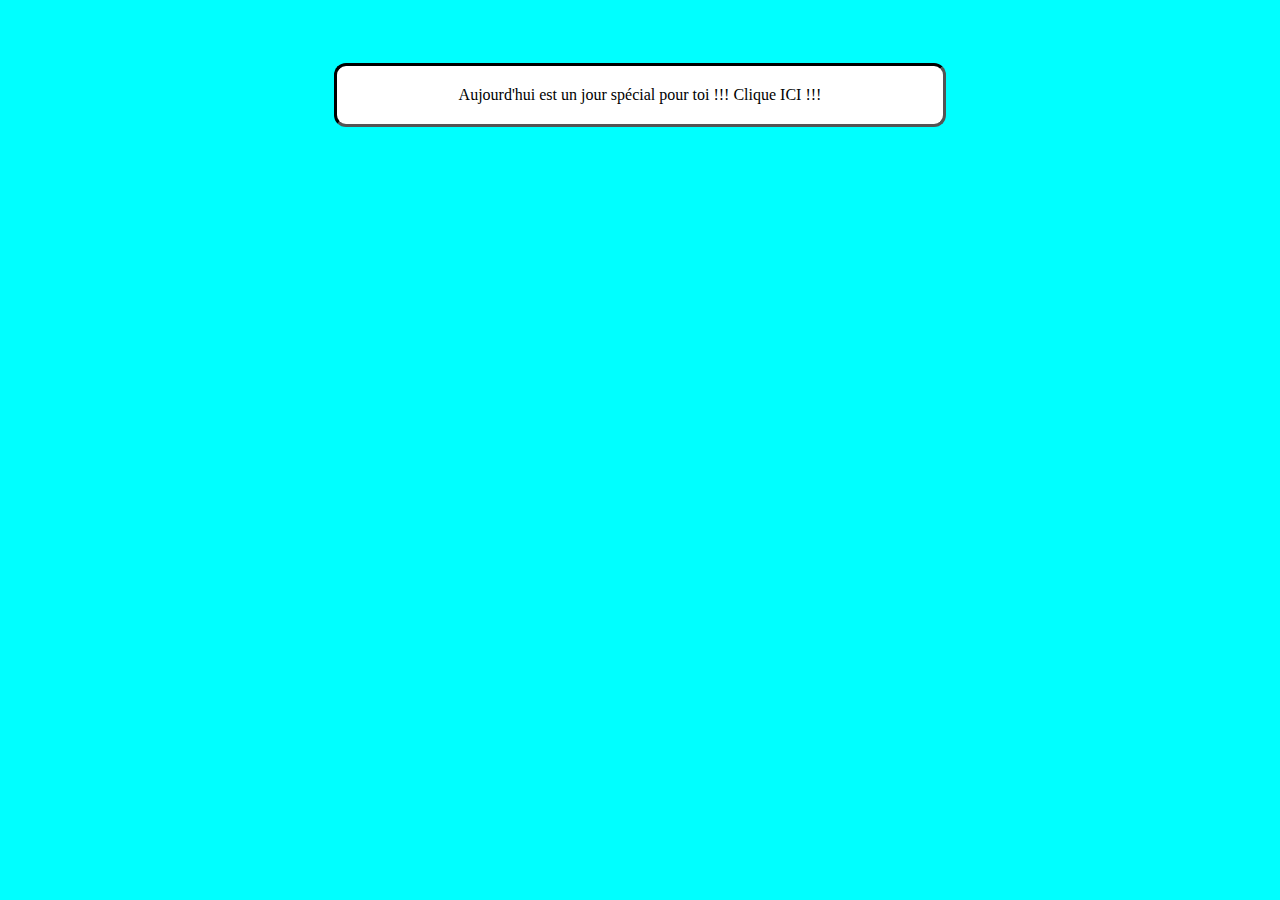
<file: JQuery/anniversaire/index.html>
<!DOCTYPE html>
<html>
<head>
    <meta charset="utf-8">
    <title>Introduction à Jquery</title>
    <link rel="stylesheet" href="css/styles.css">
    <script src="js/jquery-3.1.1.js"></script>
    <script src="js/anniversaire.js"></script>
</head>
<body class="bd">

    <div id="blockone">
        <p>Aujourd'hui est un jour spécial pour toi !!! Clique ICI !!!</p>
    </div>

    <div id="blocktwo">
        <p>En fait, je ne suis plus trop sûr... Quel jour sommes nous déjà ? Clique ici pour le savoir !!!</p>
    </div>

    <div id="blockthree">
        <p id="date_heure"></p>

    </div>

    <div id="lastblock">
        <p>A bah non du coup c'est pas ton anniversaire c'est celui du......</u></p>
    </div>
    <div id="nyanfade">
        <button>Clique ici pour stopper la musique</button>

    </div>

    <div id="nyandiv">
        <p>NYAN CAT</p>
        <embed id="nyansound" src="Nyan.mp3" autostart="true" loop="false" hidden="true"></embed>
    </div>







</body>
</html>
</file>
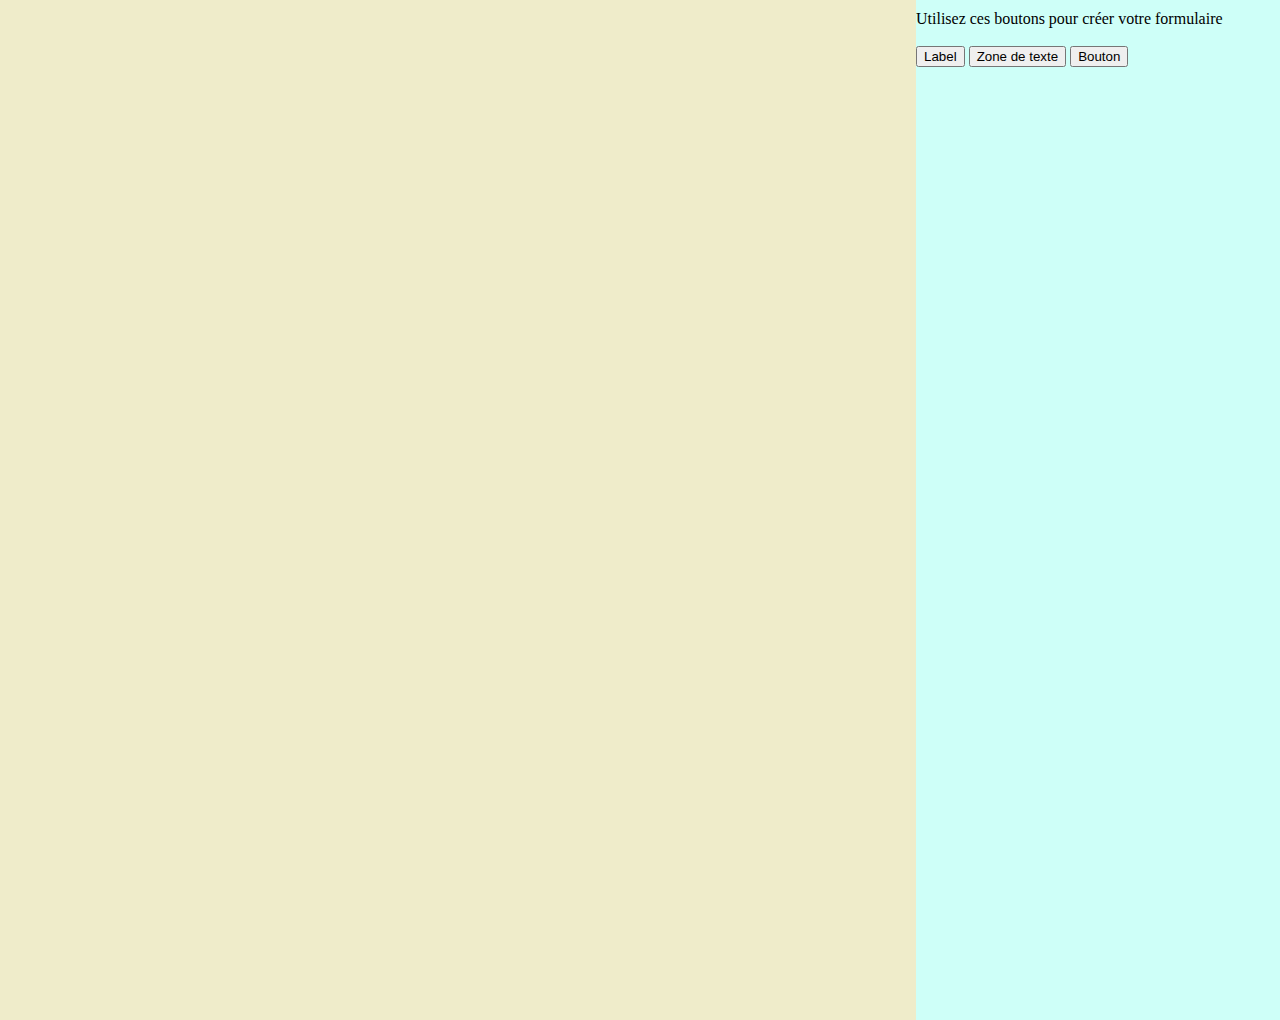
<file: JQuery/Generateur/index.html>
<!DOCTYPE html>

<!---------------------------------------------------------------------------------------------------------------------->
<!---------------------------------------------------------------------------------------------------------------------->
<!---- C'est cette page qui m'a servi à générer la page index2.html qui, elle, contient le résultat de mon exercice ---->
<!---------------------------------------------------------------------------------------------------------------------->
<!---------------------------------------------------------------------------------------------------------------------->



<html>
<head>
    <meta charset="UTF-8">
    <script src="jquery-3.1.1.js"></script>
    <style>
        body {
            margin: 0;
        }
        input {
            margin: 10px;
        }
        #gauche {
            float: left;
            width: 70%;
            height: 1000px;
            background-color: #EFECCA;
            padding: 10px;
        }
        #droite {
            background-color: #CEFFF8;
            height: 1000px;
            padding : 10px;
            padding-left: 71%;
        }
    </style>

</head>
<body>
<div id="gauche">
</div>
<div id="droite">
    Utilisez ces boutons pour créer votre formulaire<br><br>
    <button id="bt1">Label</button>
    <button id="bt2">Zone de texte</button>
    <button id="bt3">Bouton</button>




    </div>
</div>

<script>
    $('#bt1').click(function () {
        var bout1 = '<section id="bout1val"><hr> Texte du label   <input class="label1" type="text"><input class="labelvalid" type="submit" value="OK"></section>'
        $('#droite').append(bout1);
        $('.labelvalid').click(function () {
            var input1 = $('.label1').val();
            $('#gauche').append('<span>' + input1 + '</span>');
            $('#bout1val').remove();
        });
    });


    $('#bt2').click(function () {
        var bout2 = '<section id="bout2val"><hr> id de la zone de texte   <input class="label2" type="text"><input class="idvalid" type="submit" value="OK"></section>'
        $('#droite').append(bout2);
        $('.idvalid').click(function () {
            var input2 = '"' + $('.label2').val() + '"';
            var labelhtml = '<input class="labelcoule" type="text" id=' + input2 + '>';
            $('#gauche').append(labelhtml + '<br>');
            $('#bout2val').remove();
        });
    });
    $('#bt3').click(function () {
        var bout3 = '<section id="bout3val"><hr> Texte du bouton   <input class="label3" type="text"><input class="buttvalid" type="submit" value="OK"></section>'
        $('#droite').append(bout3);
        $('.buttvalid').click(function () {
            var input3 = $('.label3').val();
            $('#gauche').append('<button>' + input3 + '</button><br>')
            $('#bout3val').remove();
        });
    });

</script>

</body>

</html>
</file>
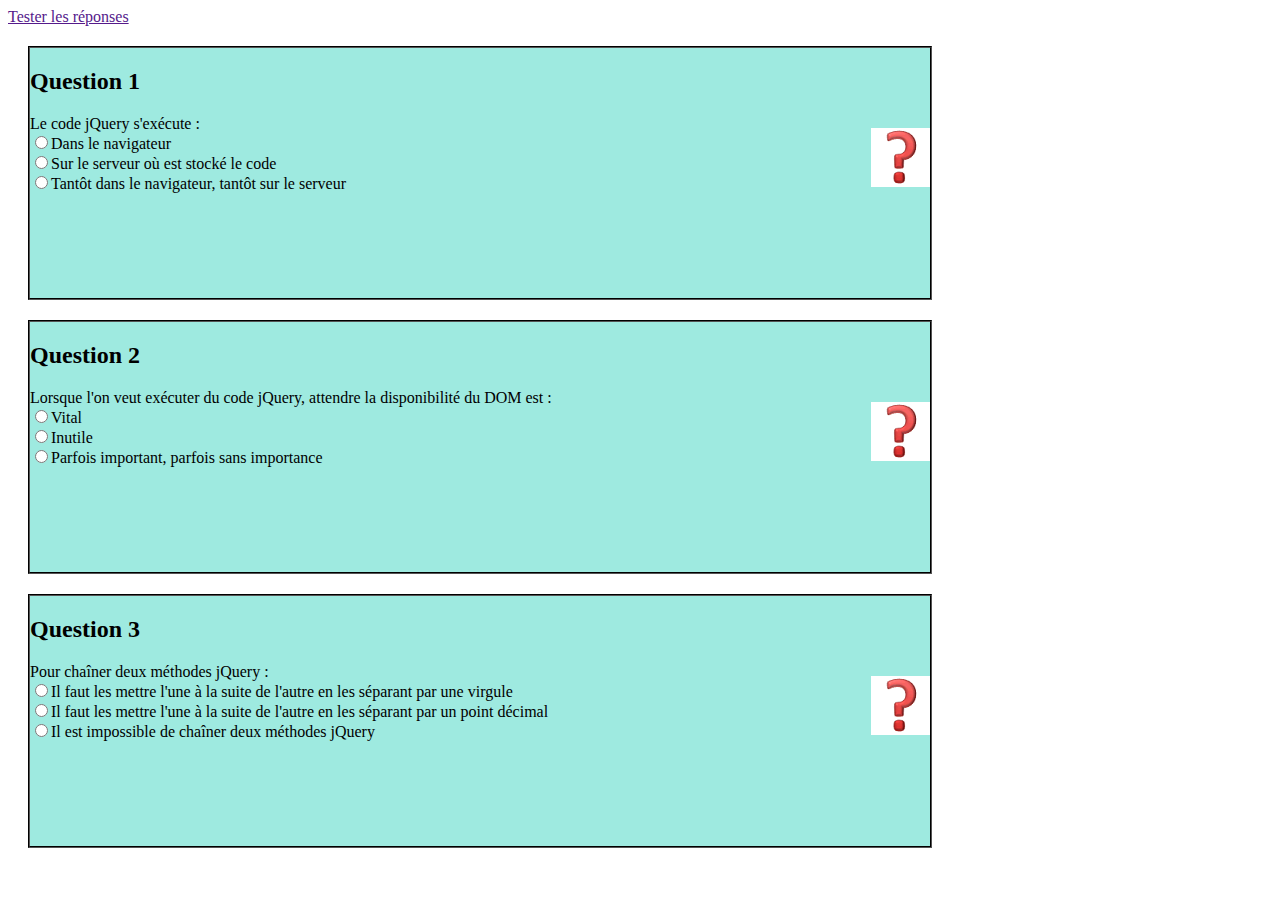
<file: JQuery/Questionnaire/index.html>
<!DOCTYPE html>
<html>
<head>
    <meta charset="UTF-8">
    <title>Questionnaire interactif en jQuery</title>
</head>

<body>
<form>
    <a href="">Tester les réponses</a>

    <div class="question">
        <div class="texte">
            <h2>Question 1</h2>
            Le code jQuery s'exécute :<br>
            <input type="radio" id="r1" name="q1">Dans le navigateur<br>
            <input type="radio" id="r2" name="q1">Sur le serveur où est stocké le code<br>
            <input type="radio" id="r3" name="q1">Tantôt dans le navigateur, tantôt sur le serveur<br>
            <br><span class="reponse" id="reponse1">Le code jQuery n'est autre que du JavaScript. A ce titre, il s'exécute toujours sur les clients (ordinateurs, tablettes et téléphones) qui font référence à ce code via une page HTML. La bonne réponse est donc la première.</span>
        </div>
        <img id="img1" src="question.png" />
    </div>

    <div class="question">
        <div class="texte">
            <h2>Question 2</h2>
            Lorsque l'on veut exécuter du code jQuery, attendre la disponibilité du DOM est :<br>
            <input type="radio" id="r4" name="q2">Vital<br>
            <input type="radio" id="r5" name="q2">Inutile<br>
            <input type="radio" id="r6" name="q2">Parfois important, parfois sans importance<br>
            <br><span class="reponse" id="reponse2">Il est impératif d'attendre la disponibilité du DOM avant d'exécuter du code jQuery. Sans quoi, ce code pourrait s'appliquer à un élément indisponible et provoquer un comportement inattendu, voire même un plantage du navigateur.</span>
        </div>
        <img id="img2" src="question.png" />
    </div>

    <div class="question">
        <div class="texte">
            <h2>Question 3</h2>
            Pour chaîner deux méthodes jQuery :<br>
            <input type="radio" id="r7" name="q3">Il faut les mettre l'une à la suite de l'autre en les séparant par une virgule<br>
            <input type="radio" id="r8" name="q3">Il faut les mettre l'une à la suite de l'autre en les séparant par un point décimal<br>
            <input type="radio" id="r9" name="q3">Il est impossible de chaîner deux méthodes jQuery<br>
            <br><span class="reponse" id="reponse3">L'exécution d'un sélecteur jQuery produit un objet jQuery sur lequel il est possible d'appliquer une méthode jQuery. Cette méthode produit elle-même un objet jQuery. Il est donc possible de lui appliquer une autre méthode en utilisant le caractère de liaison habituel : le point décimal.</span>
        </div>
        <img id="img3" src="question.png" />
    </div>
</form>

<script src="jquery.js"></script>
<script>
    $(function() {
        var reponse = $('reponse')
        $('.reponse').hide();
        $('.question').css({
            'border' : '2px groove black',
            'background-color' : '#9EEAE0',
            'margin' : '20px',
            'width' : '900px',
            'height' : '250px'

        });
        $('.texte').css({
            'float': 'left',
            'width': '90%'

        });
        $('img').css({
            'float' : 'right',
            'margin-top' : '80px'
        });// Insérer le code jQuery ici
    });
    $('a').hover(
            function() {
                $('.reponse').show();
                if($(':radio[id="r1"]:checked').val()){
                    $('#img1').attr('src', 'vrai.png');
                    $('#reponse1').css('color', 'green');
                } else {
                    $('#img1').attr('src', 'faux.png');
                    $('#reponse1').css('color', 'red');
                }
                if($(':radio[id="r4"]:checked').val()){
                    $('#img2').attr('src', 'vrai.png');
                    $('#reponse2').css('color', 'green');
                } else {
                    $('#img2').attr('src', 'faux.png');
                    $('#reponse2').css('color', 'red');

                }
                if($(':radio[id="r8"]:checked').val()){
                    $('#img3').attr('src', 'vrai.png');
                    $('#reponse3').css('color', 'green');
                } else {
                    $('#img3').attr('src', 'faux.png');
                    $('#reponse3').css('color', 'red');

                }
            },
            function() {
                $('.reponse').hide();
                $('img').attr('src', 'question.png');
            }
    );
</script>
</body>
</html>
</file>
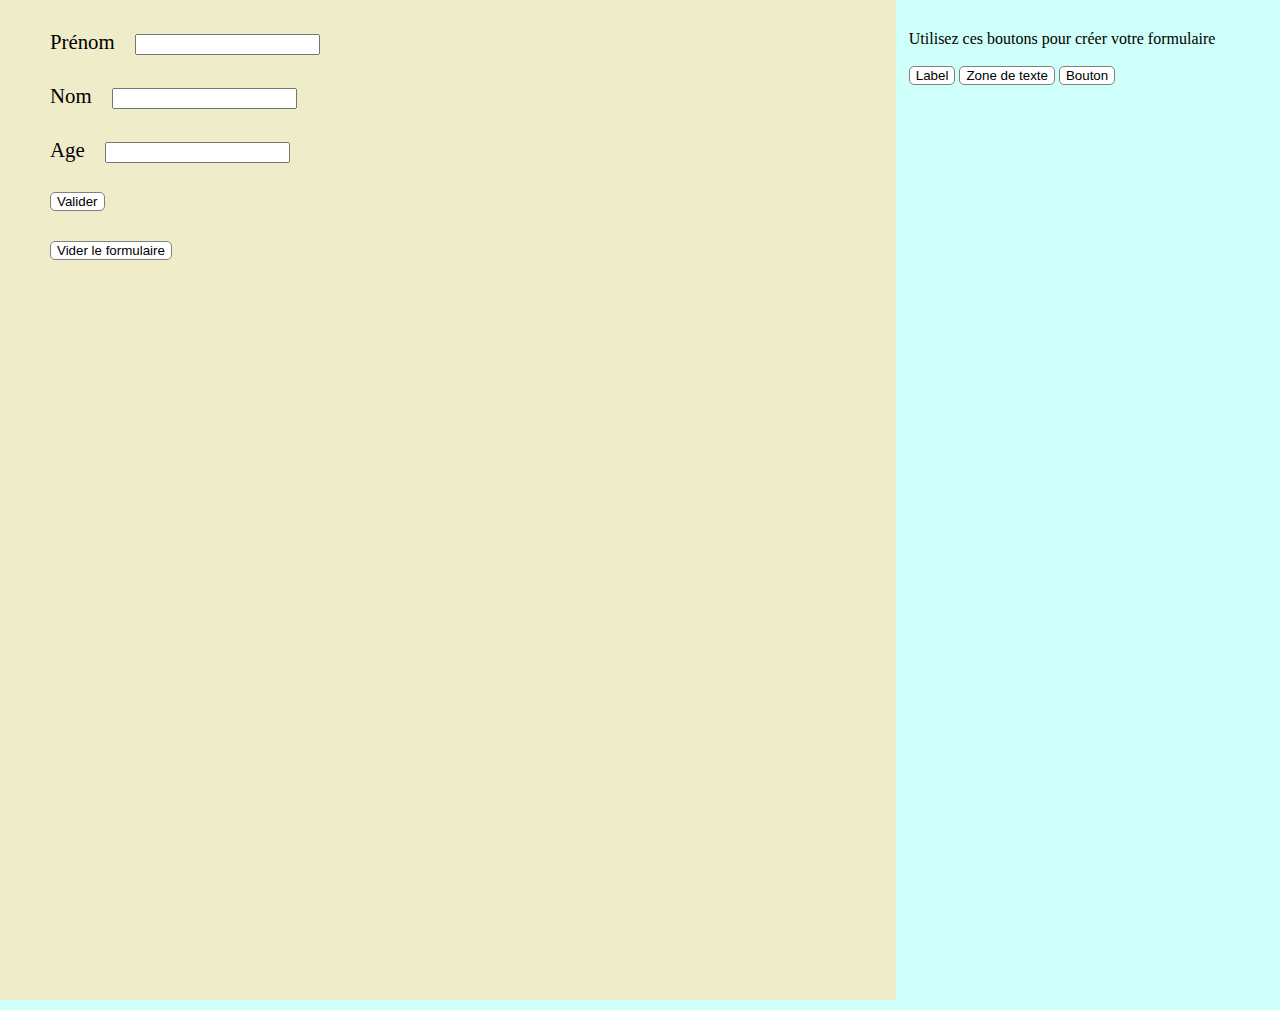
<file: JQuery/Generateur/Corrections/3/index.html>
<!DOCTYPE html>
<html lang="fr">
<head>
    <meta charset="UTF-8">
    <title>Document</title>
    
    <link rel="stylesheet" href="css/style.css">
</head>
<body>
    <div id="gauche">
        
    </div>
    
    <div id="droite">
        Utilisez ces boutons pour créer votre formulaire<br><br>
        <button>Label</button>
        <button>Zone de texte</button>
        <button>Bouton</button>
    </div>
    
    
    <script src="js/jquery-3.1.1.min.js"></script>
    <script src="js/script.js"></script>
</body>
</html>
</file>
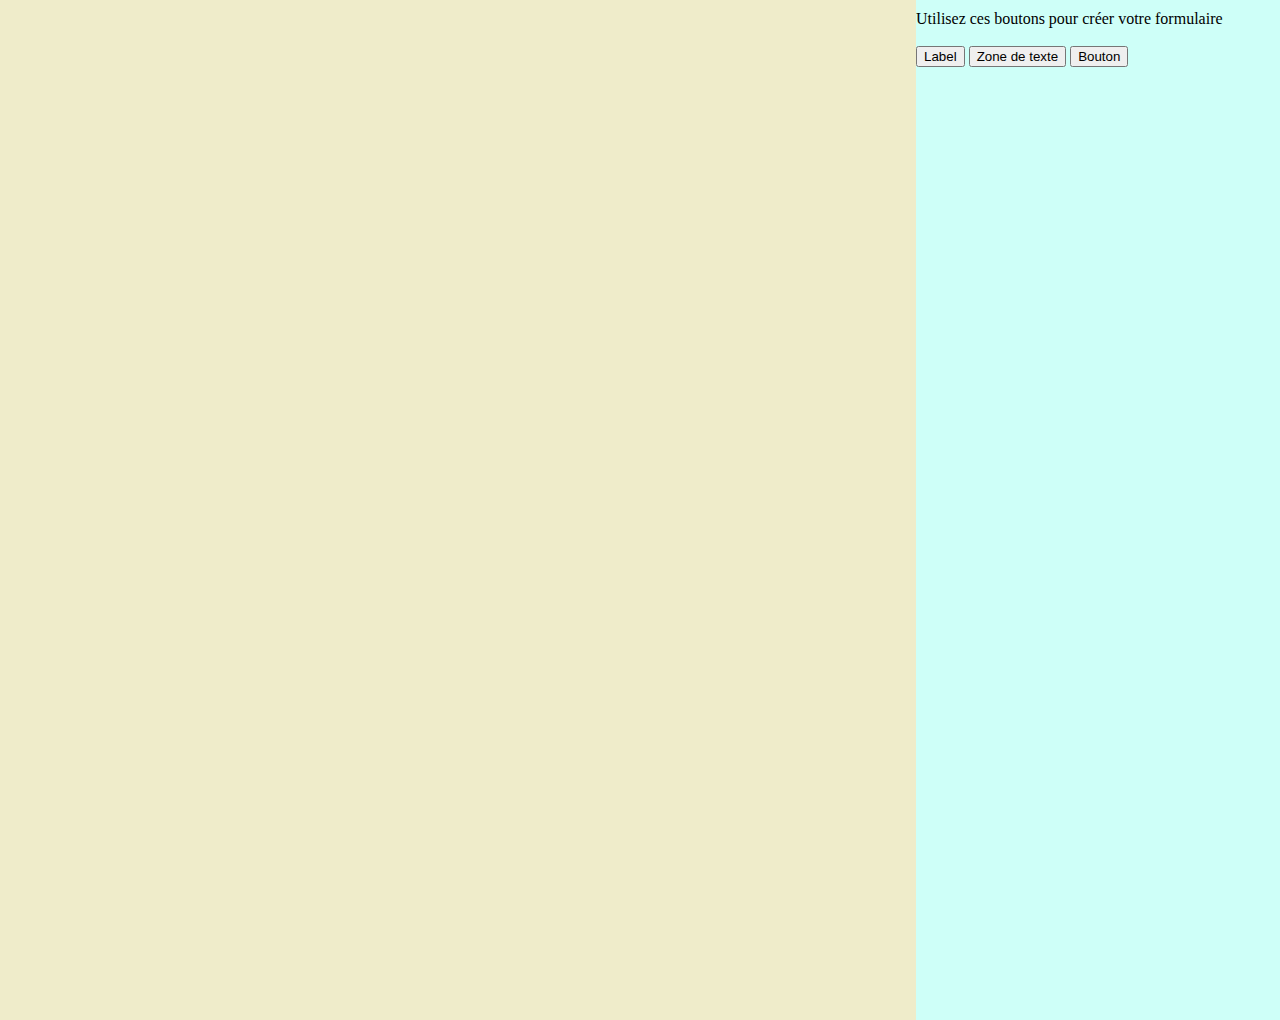
<file: JQuery/Generateur/index2.html>
<!DOCTYPE html>
<html>
<head>
    <meta charset="UTF-8">
    <script src="jquery-3.1.1.js"></script>
    <style>
        body {
            margin: 0;
        }
        input {
            margin: 10px;
        }
        #gauche {
            float: left;
            width: 70%;
            height: 1000px;
            background-color: #EFECCA;
            padding: 10px;
        }
        #droite {
            background-color: #CEFFF8;
            height: 1000px;
            padding : 10px;
            padding-left: 71%;
        }
    </style>

</head>
<body>
<div id="gauche">
</div>
<div id="droite">
    Utilisez ces boutons pour créer votre formulaire<br><br>
    <button id="bt1">Label</button>
    <button id="bt2">Zone de texte</button>
    <button id="bt3">Bouton</button>




    </div>
</div>

<script>
    $('#bt1').click(function () {
        var bout1 = '<section id="bout1val"><hr> Texte du label   <input class="label1" type="text"><input class="labelvalid" type="submit" value="OK"></section>'
        $('#droite').append(bout1);
        $('.labelvalid').click(function () {
            var input1 = $('.label1').val();
            $('#gauche').append('<span>' + input1 + '</span>');
            $('#bout1val').remove();
        });
    });


    $('#bt2').click(function () {
        var bout2 = '<section id="bout2val"><hr> id de la zone de texte   <input class="label2" type="text"><input class="idvalid" type="submit" value="OK"></section>'
        $('#droite').append(bout2);
        $('.idvalid').click(function () {
            var input2 = '"' + $('.label2').val() + '"';
            var labelhtml = '<input class="labelcoule" type="text" id=' + input2 + '>';
            $('#gauche').append(labelhtml);
            $('#gauche').append('<br>');
            $('#bout2val').remove();
        });
    });
    $('#bt3').click(function () {
        var bout3 = '<section id="bout3val"><hr> Texte du bouton   <input class="label3" type="text"><input class="buttvalid" type="submit" value="OK"></section>'
        $('#droite').append(bout3);
        $('.buttvalid').click(function () {
            var input3 = $('.label3').val();
            $('#gauche').append('<button>' + input3 + '</button>')
            $('#bout3val').remove();
        });
    });

</script>

</body>

</html>
</file>
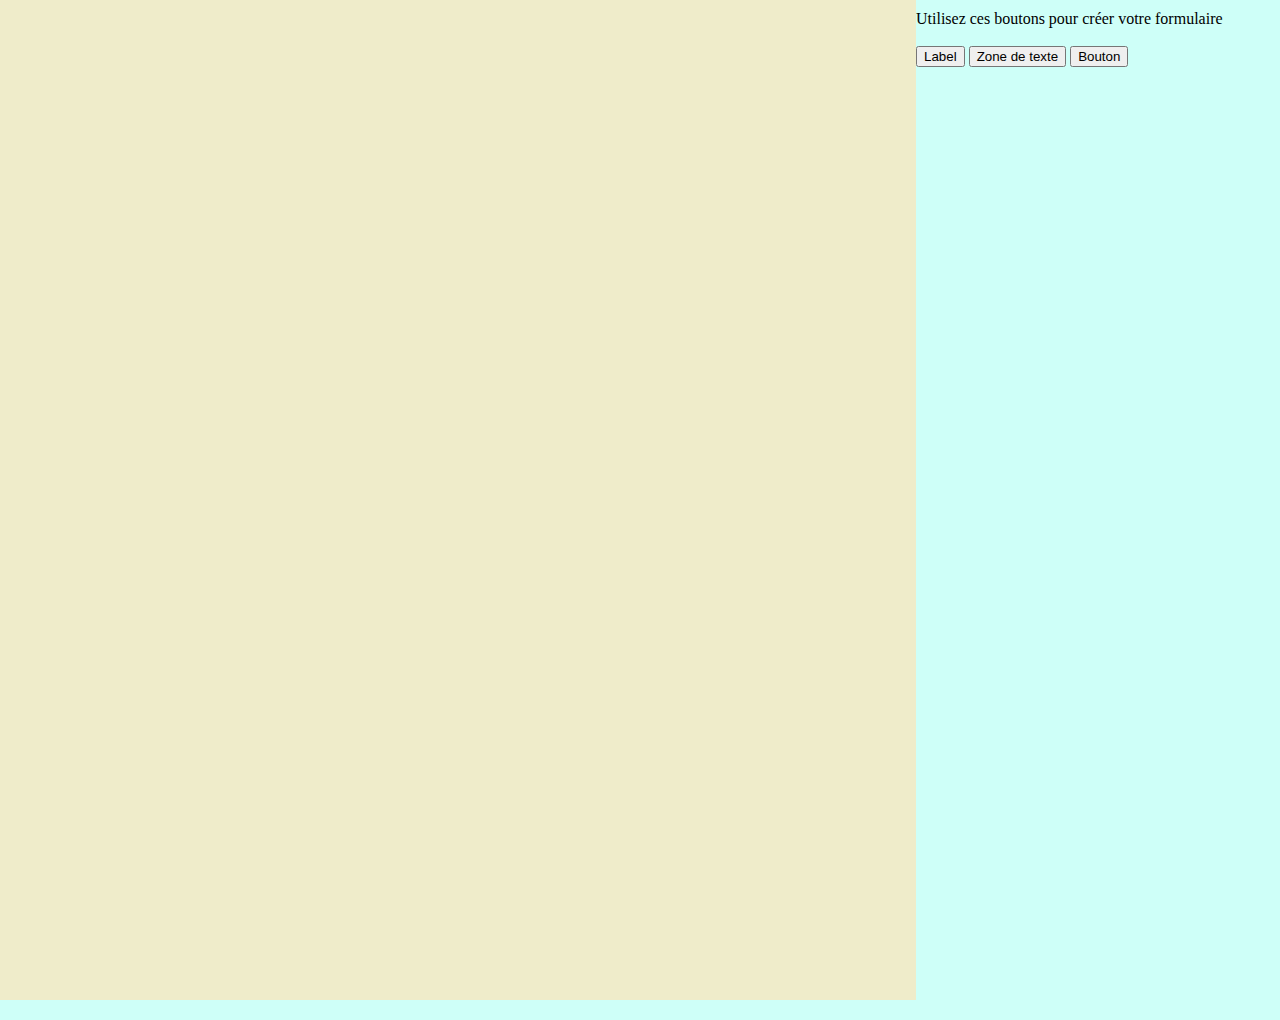
<file: JQuery/Generateur/Corrections/1/activite_partie2.html>
<!DOCTYPE html>
<html>
    <head>
        <meta charset="UTF-8">
        <style>
            body {
                margin: 0;
            }
            #gauche {
                float: left;
                width: 70%;
                height: 1000px;
                background-color: #EFECCA;
                padding-left: 20px;
            }
            #droite {
                background-color: #CEFFF8;
                height: 1000px;
                padding : 10px;
                padding-left: 71%;
            }
            hr {
                margin-top: 20px;
                margin-bottom: 20px;
            }
            p input, p button {
                margin-left: 20px;
            }
            .submit {
                margin-left: 0;
            }
        </style>
    </head>
    <body>
        <div id="gauche">
        </div>
        <div id="droite">
            Utilisez ces boutons pour créer votre formulaire<br><br>
            <button>Label</button>
            <button>Zone de texte</button>
            <button>Bouton</button>
        </div>
        <script src="jquery.js"></script>
        <script>
            $(function() {
                
                $('button:eq(0)').click(function() {
                    // on supprime les éléments déjà présents afin d'éviter les affichages multiples     
                    $('hr').remove();
                    $('.content').remove();
                    
                    //on rajoute le contenu
                    $('<hr><p class="content">Texte du label <input type"text" class="value"/> <button class="okButton">Ok</button></p>').appendTo('#droite');
                    
                    $('.okButton').click(function() {
                        
                        if($('.value').val()!=""){
                          $('<p><span>' + $('.value').val() + '</span></p>').appendTo('#gauche');  
                        }
                        
                        $('hr').remove();
                        $('.content').remove();
                        
                    });
                    
                });
                
                $('button:eq(1)').click(function() {
                    // on supprime les éléments déjà présents afin d'éviter les affichages multiples     
                    $('hr').remove();
                    $('.content').remove();
                    
                    //on rajoute le contenu
                    $('<hr><p class="content">Id de la zone de texte <input type"text" class="value"/> <button class="okButton">Ok</button></p>').appendTo('#droite');  
                    
                    $('.okButton').click(function() {
                        
                        if($('.value').val()!=""){
                          $('<input id="' + $('.value').val() + '" type="text" />').insertAfter('#gauche span:last');  
                        }
                        
                        $('hr').remove();
                        $('.content').remove();
                        
                    });
                    
                });
                
                $('button:eq(2)').click(function() {
                    // on supprime les éléments déjà présents afin d'éviter les affichages multiples     
                    $('hr').remove();
                    $('.content').remove();
                    
                    //on rajoute le contenu
                    $('<hr><p class="content">Texte du bouton <input type"text" class="value"/> <button class="okButton">Ok</button></p>').appendTo('#droite');
                    
                    $('.okButton').click(function() {
                        
                        if($('.value').val()!=""){
                          $('<p><button class="submit">' + $('.value').val() + '</button></p>').appendTo('#gauche');  
                        }
                        
                        $('hr').remove();
                        $('.content').remove();
                        
                    });
                });
                
                
            });
        </script>
      
</body>
</html>
</file>
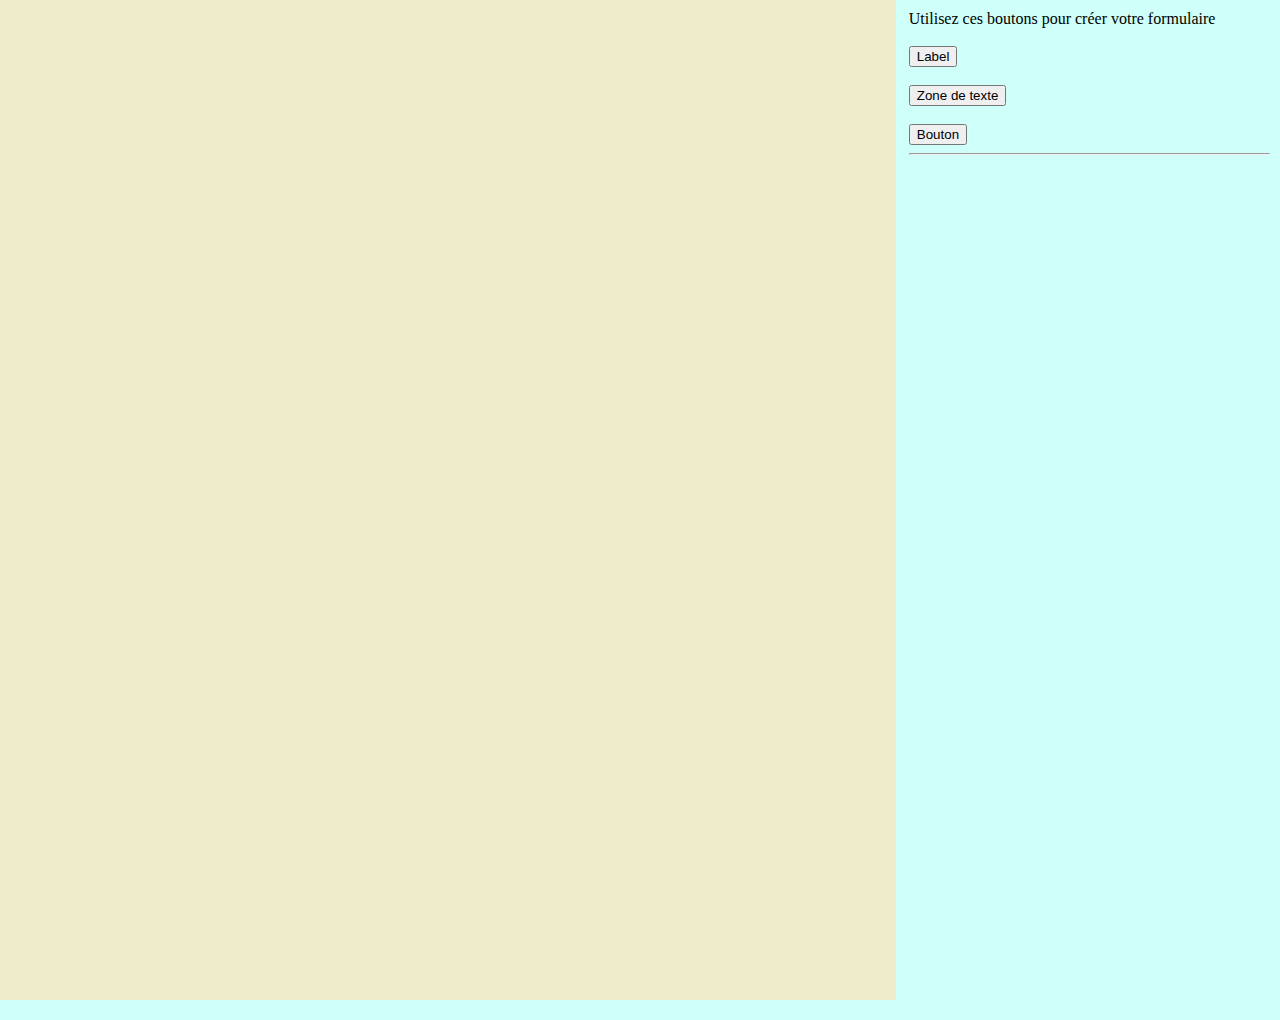
<file: JQuery/Generateur/Corrections/2/activite.html>
<!docty<!DOCTYPE html>
<html>
  <head>
    <meta charset="UTF-8">
    <style>
      body {
        margin: 0;
      }
      #gauche {
        float: left;
        width: 70%;
        height: 1000px;
        background-color: #EFECCA;
      }
      #droite {
        background-color: #CEFFF8;
        height: 1000px;
        padding : 10px;
        padding-left: 71%;
      }
    </style>
  </head>
  <body>
    <div id="gauche">
    </div>
    <div id="droite">
      Utilisez ces boutons pour créer votre formulaire<br><br>
      <button>Label</button>
      <button>Zone de texte</button>
      <button>Bouton</button>
    </div>
  
    <script src="jquery.js"></script>
    <script src="activite.js"></script>
</body>
</html>
</file>
<file: JQuery/anniversaire/css/styles.css>
.bd {
    background-color: aqua;
    background-repeat: no-repeat;
    background-size: cover;
}
#blockone {
    margin-top: 5%;
}
div {
    width: 50%;
    margin: auto;
}

p {
    padding: 20px;
    margin: 10px;
    text-align: center;
    background-color: white;
    border: inset;
    border-color: black;

    border-radius: 12px;
}

#nyanfade {
    margin-left: 42%;
}
</file>
<file: JQuery/Generateur/Corrections/3/css/style.css>
body {
    margin: 0;
}
#gauche {
    float: left;
    width: 70%;
    height: 970px;
    background-color: #EFECCA;
    padding-top: 30px;
}
#droite {
    background-color: #CEFFF8;
    height: 970px;
    padding : 10px;
    padding-left: 71%;
    padding-top: 30px;
}

button {
    background: #fff;
    border-radius: 5px;
    border: 1px solid grey;
    margin-bottom: 30px;
    cursor: pointer;
}
span, #gauche button {
    margin-left: 50px;
    margin-bottom: 30px; 
}
span {
    display: inline-block;
    margin-right: 20px;
    font-size: 1.3rem;
}
#gauche button {
    display: block;
}
hr {
    margin-bottom: 30px;
}
</file>
